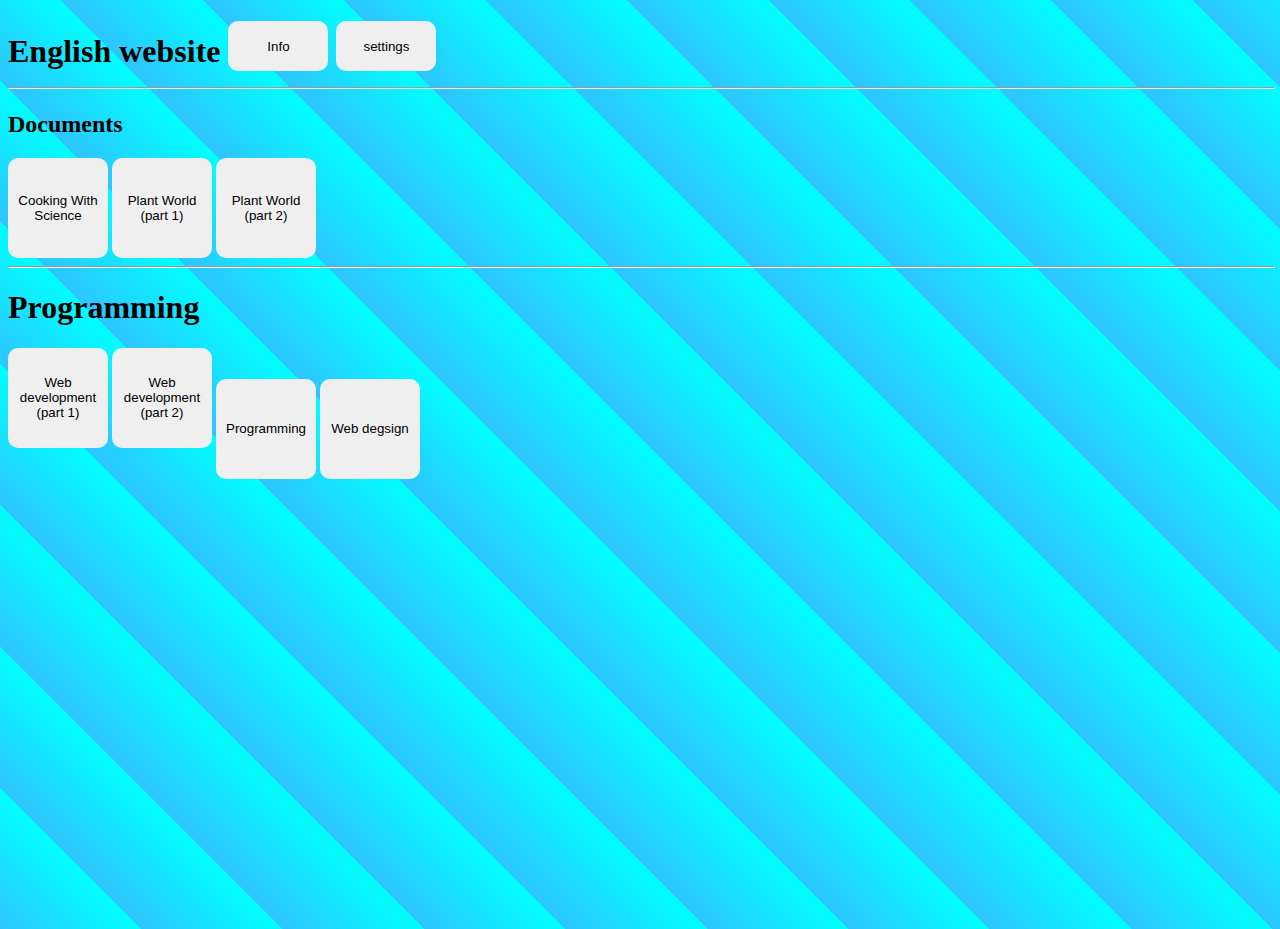
<file: public/Jason/index.html>
<!DOCTYPE html>
<html>
  <head>
    <meta charset="utf-8" />
    <meta name="viewport" content="width=device-width" />
    <title>English Website</title>
    <!-- <link
      rel="stylesheet"
      href="https://cdn.jsdelivr.net/npm/bootstrap@4.6.2/dist/css/bootstrap.min.css"
      integrity="sha384-xOolHFLEh07PJGoPkLv1IbcEPTNtaed2xpHsD9ESMhqIYd0nLMwNLD69Npy4HI+N"
      crossorigin="anonymous"
    /> -->
    <link href="style.css" rel="stylesheet" type="text/css" />
  </head>

  <body class="color" id="main">
    <h1>
      English website
      <sup><button class="meta" onclick="infoDisplay()">Info</button></sup>

      <sup
        ><button onclick="gotoLink(this)" class="meta" value="setting.html">
          settings
        </button></sup
      >
      <hr />
    </h1>

    <h2>Documents</h2>
    <button onclick="gotoLink(this)" value="scienceCook.html" class="docs">
      Cooking With Science
    </button>

    <button onclick="gotoLink(this)" value="froot.html" class="docs">
      Plant World (part 1)
    </button>

    <button onclick="gotoLink(this)" value="froot1.html" class="docs">
      Plant World (part 2)
    </button>

    <hr />

    <h1>Programming</h1>

    <sup
      ><sup
        ><button onclick="gotoLink(this)" value="webDev.html" class="docs">
          Web development (part 1)
        </button></sup
      ></sup
    >

    <sup
      ><sup
        ><button onclick="gotoLink(this)" value="webDev1.html" class="docs">
          Web development (part 2)
        </button></sup
      ></sup
    >

    <sub
      ><button onclick="gotoLink(this)" value="dev.html" class="docs">
        Programming
      </button></sub
    >

    <sub
      ><button onclick="gotoLink(this)" value="webDegs.html" class="docs">
        Web degsign
      </button></sub
    >

    <script src="script.js"></script>
    <script
      src="https://cdn.jsdelivr.net/npm/jquery@3.5.1/dist/jquery.slim.min.js"
      integrity="sha384-DfXdz2htPH0lsSSs5nCTpuj/zy4C+OGpamoFVy38MVBnE+IbbVYUew+OrCXaRkfj"
      crossorigin="anonymous"
    ></script>
    <script
      src="https://cdn.jsdelivr.net/npm/bootstrap@4.6.2/dist/js/bootstrap.bundle.min.js"
      integrity="sha384-Fy6S3B9q64WdZWQUiU+q4/2Lc9npb8tCaSX9FK7E8HnRr0Jz8D6OP9dO5Vg3Q9ct"
      crossorigin="anonymous"
    ></script>
  </body>
</html>
</file>
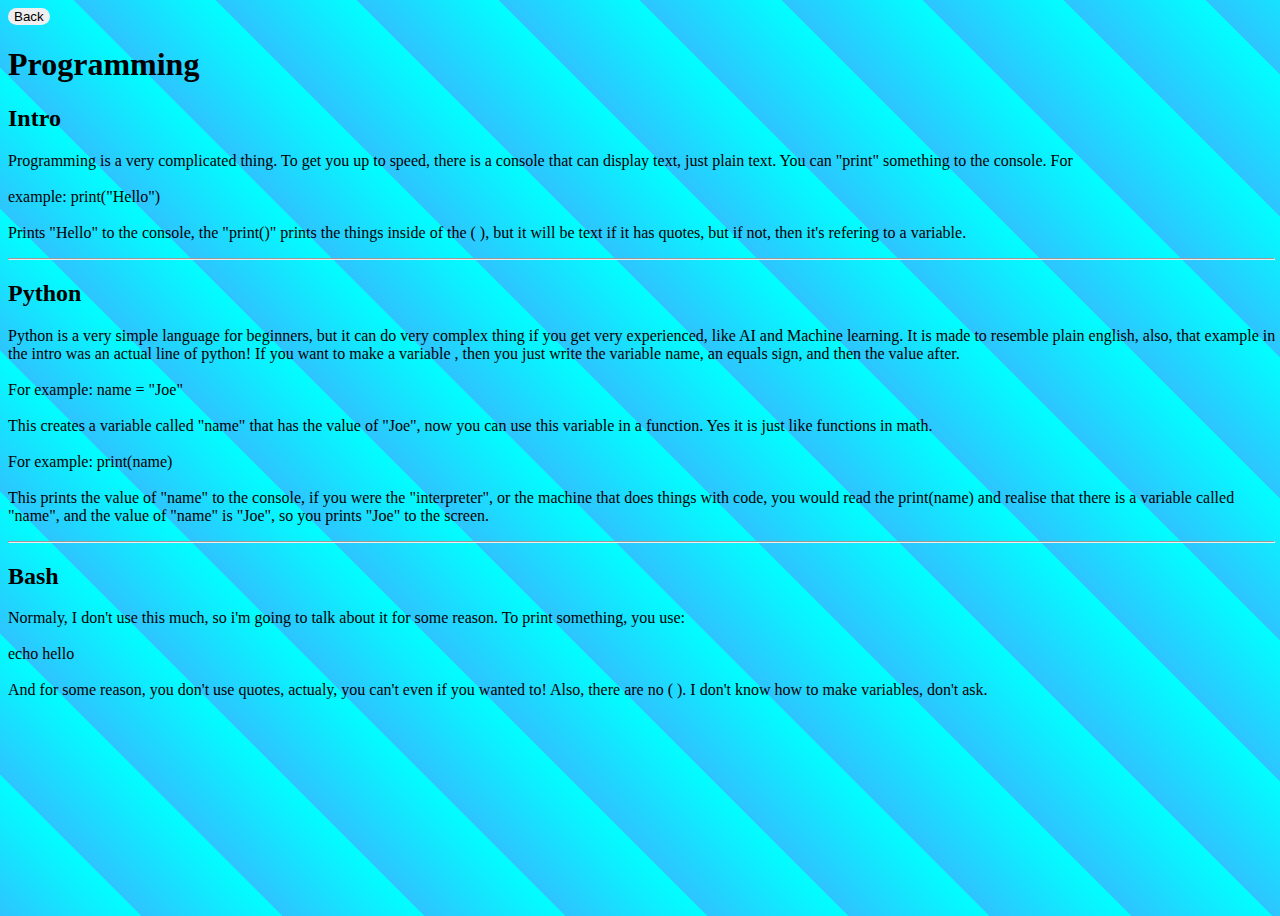
<file: public/Jason/dev.html>
<html lang="en">
<head>
  <meta charset="UTF-8">
  <meta http-equiv="X-UA-Compatible" content="IE=edge">
  <meta name="viewport" content="width=device-width, initial-scale=1.0">
  <link href="style.css" rel="stylesheet" type="text/css" />
  <title>Document</title>
</head>
<body class="color">
  <button onclick="gotoLink(this)" value="index.html">Back</button>
  <h1>Programming</h1>
  <h2>Intro</h2>
  <p>Programming is a very complicated thing. To get you up to speed, there is a console
  that can display text, just plain text. You can "print" something to the console. For
  <br><br>example: print("Hello")<br><br>
  Prints "Hello" to the console, the "print()" prints the things inside of the ( ),
  but it will be text if it has quotes, but if not, then it's refering to a variable.</p><hr>
  <h2>Python</h2>
  <p>Python is a very simple language for beginners, but it can do very complex thing if you
  get very experienced, like AI and Machine learning. It is made to resemble plain english,
  also, that example in the intro was an actual line of python! If you want to make a variable
  , then you just write the variable name, an equals sign, and then the value after.<br><br>For
  example: name = "Joe"<br><br>This creates a variable called "name" that has the value of "Joe",
  now you can use this variable in a function. Yes it is just like functions in math.<br><br>For example: print(name)<br><br>This prints 
 the value of "name"
  to the console, if you were the "interpreter", or the machine that does things with code, you would read
  the print(name) and realise that there is a variable called "name", and the value of "name" is
  "Joe", so you prints "Joe" to the screen.</p><hr>
  <h2>Bash</h2>
  <p>Normaly, I don't use this much, so i'm going to talk about it for some reason.
  To print something, you use:<br><br>echo hello<br><br>And for some reason, you don't use
  quotes, actualy, you can't even if you wanted to! Also, there are no ( ). I don't know
  how to make variables, don't ask.</p>
  <script src="script.js"></script>
</body>
</html>
</file>
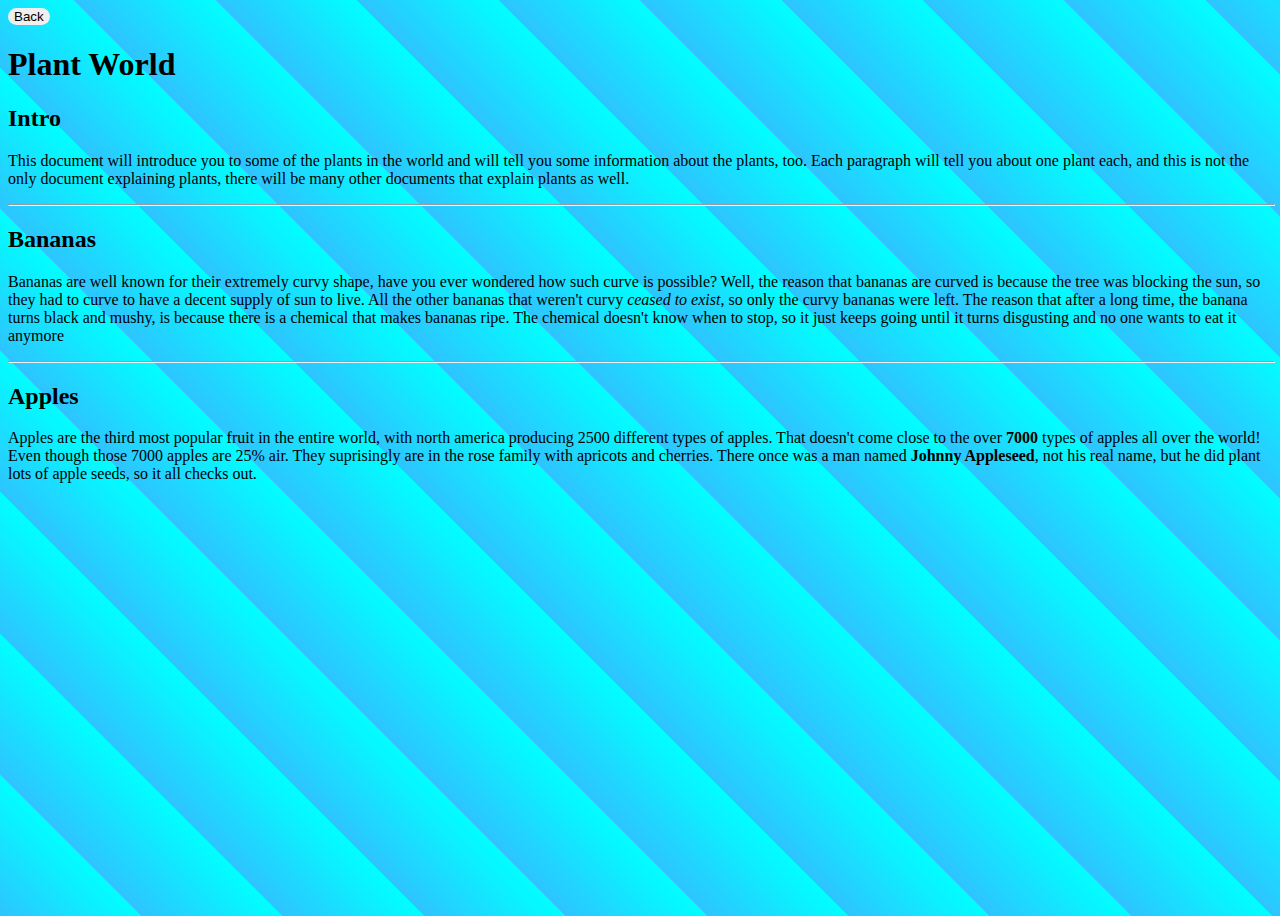
<file: public/Jason/froot.html>
<html lang="en">
<head>
  <meta charset="UTF-8">
  <meta http-equiv="X-UA-Compatible" content="IE=edge">
  <meta name="viewport" content="width=device-width, initial-scale=1.0">
  <title>Document</title>
  <link href="style.css" rel="stylesheet" type="text/css" />
</head>
<body class="color">

  <button onclick="gotoLink(this)" value="index.html">Back</button>
  <h1>Plant World</h1>
  <h2>Intro</h2>
  <p>This document will introduce you to some of the plants in the world
  and will tell you some information about the plants, too. Each paragraph
  will tell you about one plant each, and this is not the only document
  explaining plants, there will be many other documents that explain plants
  as well.</p>
  <hr>
  <h2>Bananas</h2>
  <p>Bananas are well known for their extremely curvy shape, have you ever wondered how such curve is possible?
  Well, the reason that bananas are curved is because the tree was blocking the sun, so they had to curve to
  have a decent supply of sun to live. All the other bananas that weren't curvy <em>ceased to exist</em>, so only the
  curvy bananas were left. The reason that after a long time, the banana turns black and mushy, is because there
  is a chemical that makes bananas ripe. The chemical doesn't know when to stop, so it just keeps going until it
  turns disgusting and no one wants to eat it anymore</p><hr>
  <h2>Apples</h2>
  <p>Apples are the third most popular fruit in the entire world, with north america producing 2500 different
  types of apples. That doesn't come close to the over <strong>7000</strong> types of apples all over the world!
  Even though those 7000 apples are 25% air.
  They suprisingly are in the rose family with apricots and cherries. There once was a man named <strong>
  Johnny Appleseed</strong>, not his real name, but he did plant lots of apple seeds, so it all checks out.</p>
  
  <script src="script.js"></script>
</body>
</html>
</file>
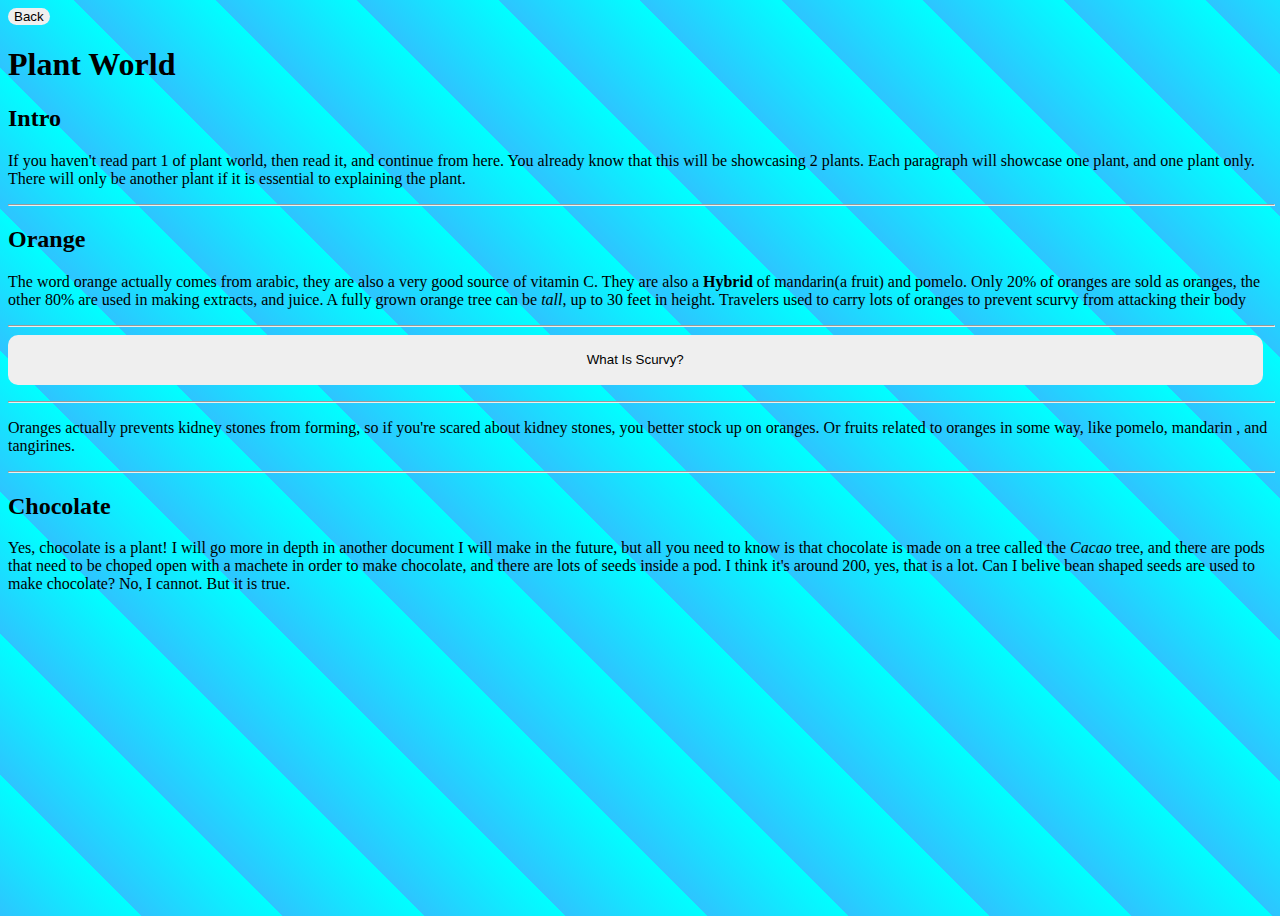
<file: public/Jason/froot1.html>
<html lang="en">
<head>
  <meta charset="UTF-8">
  <meta http-equiv="X-UA-Compatible" content="IE=edge">
  <meta name="viewport" content="width=device-width, initial- 
 scale=1.0">
  <link href="style.css" rel="stylesheet" type="text/css" />
  <title>Document</title>
</head>
<body class="color">

  <button onclick="gotoLink(this)" 
 value="index.html">Back</button>
  <h1>Plant World</h1>
  <h2>Intro</h2>
  <p>If you haven't read part 1 of plant world, then read it,
  and continue from here. You already know that this will be
  showcasing 2 plants. Each paragraph will showcase one
  plant, and one plant only. There will only be another plant
  if it is essential to explaining the plant.</p><hr>
  <h2>Orange</h2>
  <p>The word orange actually comes from arabic, they are also
  a very good source of vitamin C. They are also a 
 <strong>Hybrid</strong>
  of mandarin(a fruit) and pomelo. Only 20% of oranges are 
 sold as
  oranges, the other 80% are used in making extracts, and 
 juice. A fully
  grown orange tree can be <em>tall</em>, up to 30 feet in 
 height.
  Travelers used to carry lots of oranges to prevent scurvy 
 from attacking
  their body<hr>
  <button onclick="gotoLink(this)" value="scur.html" 
 class="fullinter">What Is Scurvy?</button></p>
  <hr><p>Oranges actually prevents kidney stones from 
 forming, so if you're scared about
  kidney stones, you better stock up on oranges. Or fruits 
 related to oranges in some way, like pomelo, mandarin
  , and tangirines.</p><hr>
  <h2>Chocolate</h2>
  <p>Yes, chocolate is a plant! I will go more in depth in 
 another document I will
  make in the future, but all you need to know is that 
 chocolate is made on a tree
  called the <em>Cacao</em> tree, and there 
    are pods 
 that 
 need to be choped open
  with a machete in order to make chocolate, and there are 
  lots of seeds inside
  a pod. I think it's around 200, yes, that is a lot. Can I
  belive bean shaped
  seeds are used to make chocolate? No, I cannot. But it is
  true.</p>
  <script src="script.js"></script>
</body>
</html>
</file>
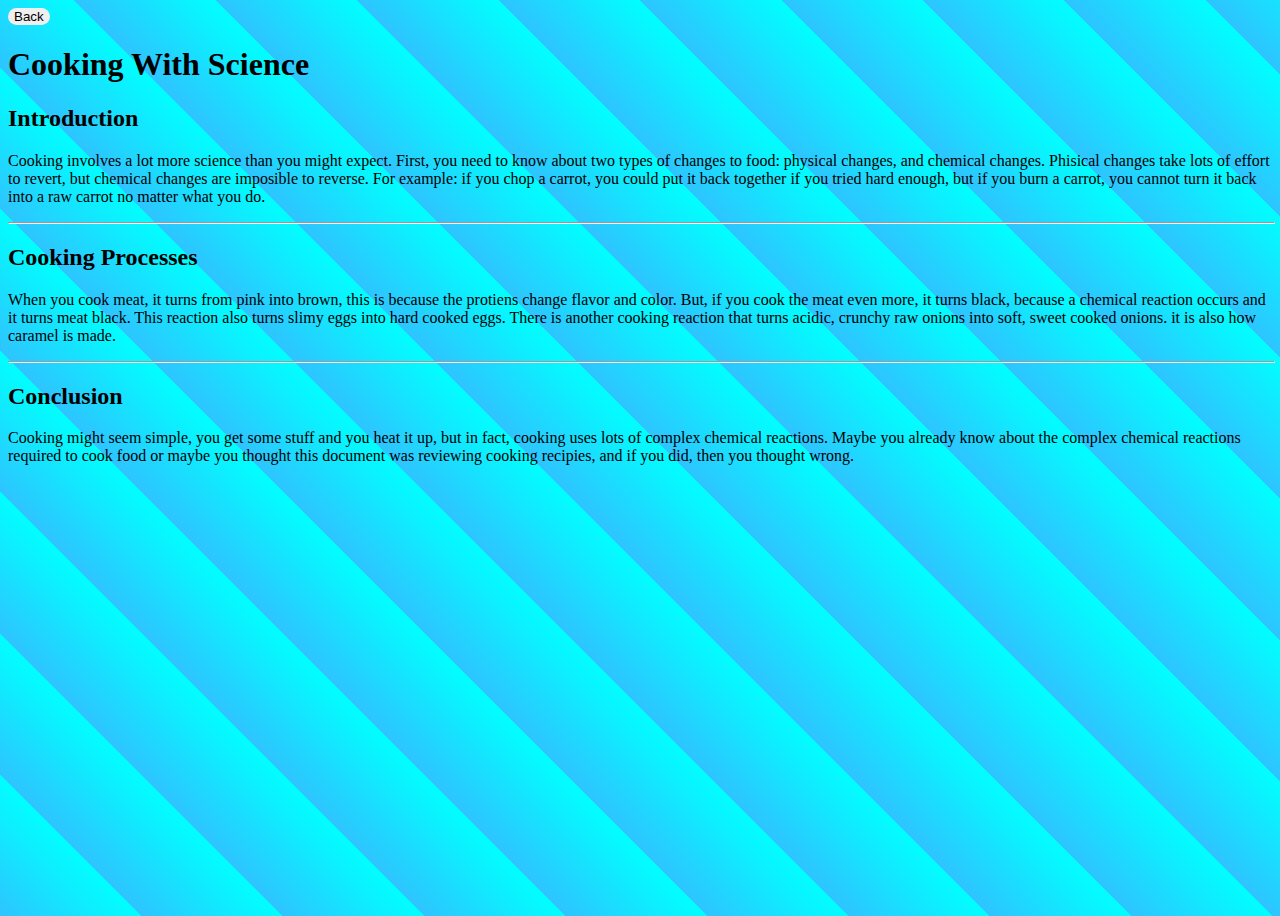
<file: public/Jason/scienceCook.html>
<html lang="en"> 
  
  <head>
    <meta charset="UTF-8">
    <meta http-equiv="X-UA-Compatible" content="IE=edge">
    <meta name="viewport" content="width=device-width, initial-scale=1.0">
    <title>Document</title>
    <link href="style.css" rel="stylesheet" type="text/css" />
  </head>
  
  <body class="color">
    
    <button onclick="gotoLink(this)" value="index.html">Back</button>
    <h1>Cooking With Science</h1>
    <h2>Introduction<br></h2>
    <p>Cooking involves a lot more science than you might expect.
    First, you need to know about two types of changes to food:
    physical changes, and chemical changes. Phisical changes take
    lots of effort to revert, but chemical changes are imposible to
    reverse. For example: if you chop a carrot, you could put it back
    together if you tried hard enough, but if you burn a carrot, you
    cannot turn it back into a raw carrot no matter what you do.<hr>
    </p>
    <h2>Cooking Processes</h2>
    <p>When you cook meat, it turns from pink into brown, this is because the protiens change flavor and color.
    But, if you cook the meat even more, it turns black, because a chemical reaction occurs and it turns meat
    black. This reaction also turns slimy eggs into hard cooked eggs. There is another cooking reaction that 
    turns acidic, crunchy raw onions into soft, sweet cooked onions. it is also how caramel is made.</p><hr>
    <h2>Conclusion</h2>
    <p>Cooking might seem simple, you get some stuff and you heat it up, but in fact, cooking uses lots of complex
    chemical reactions. Maybe you already know about the complex chemical reactions required to cook food or maybe
    you thought this document was reviewing cooking recipies, and if you did, then you thought wrong.</p>
  </body>
  <script src="script.js"></script>
</html>
</file>
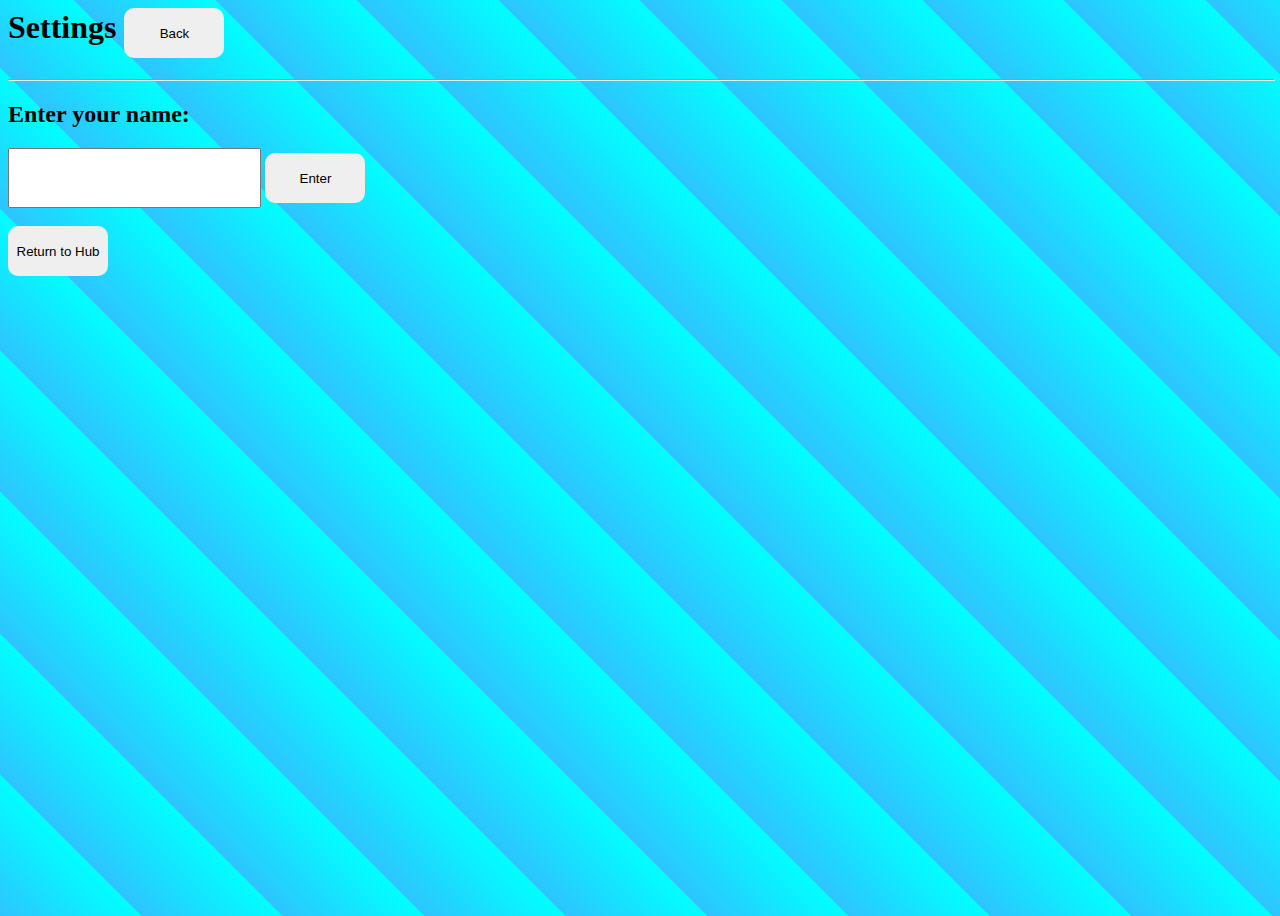
<file: public/Jason/setting.html>
<html lang="en">
  <head>
    <meta charset="UTF-8" />
    <meta http-equiv="X-UA-Compatible" content="IE=edge" />
    <meta name="viewport" content="width=device-width, initial-scale=1.0" />
    <title>Document</title>
    <link href="style.css" rel="stylesheet" type="text/css" />
  </head>

  <body class="color">
    <h1>
      Settings
      <button onclick="gotoLink(this)" class="meta" value="index.html">
        Back
      </button>
    </h1>
    <hr />
    <h2>Enter your name:<br /></h2>
    <input type="text" id="user" />
    <button id="submit" class="meta">Enter</button>
    <br /><br />
    <button
      onclick="gotoLink(this)"
      class="meta"
      value="https://jaso-hub.1randint1.repl.co/"
    >
      Return to Hub
    </button>
    <script src="script.js"></script>
  </body>
</html>
</file>
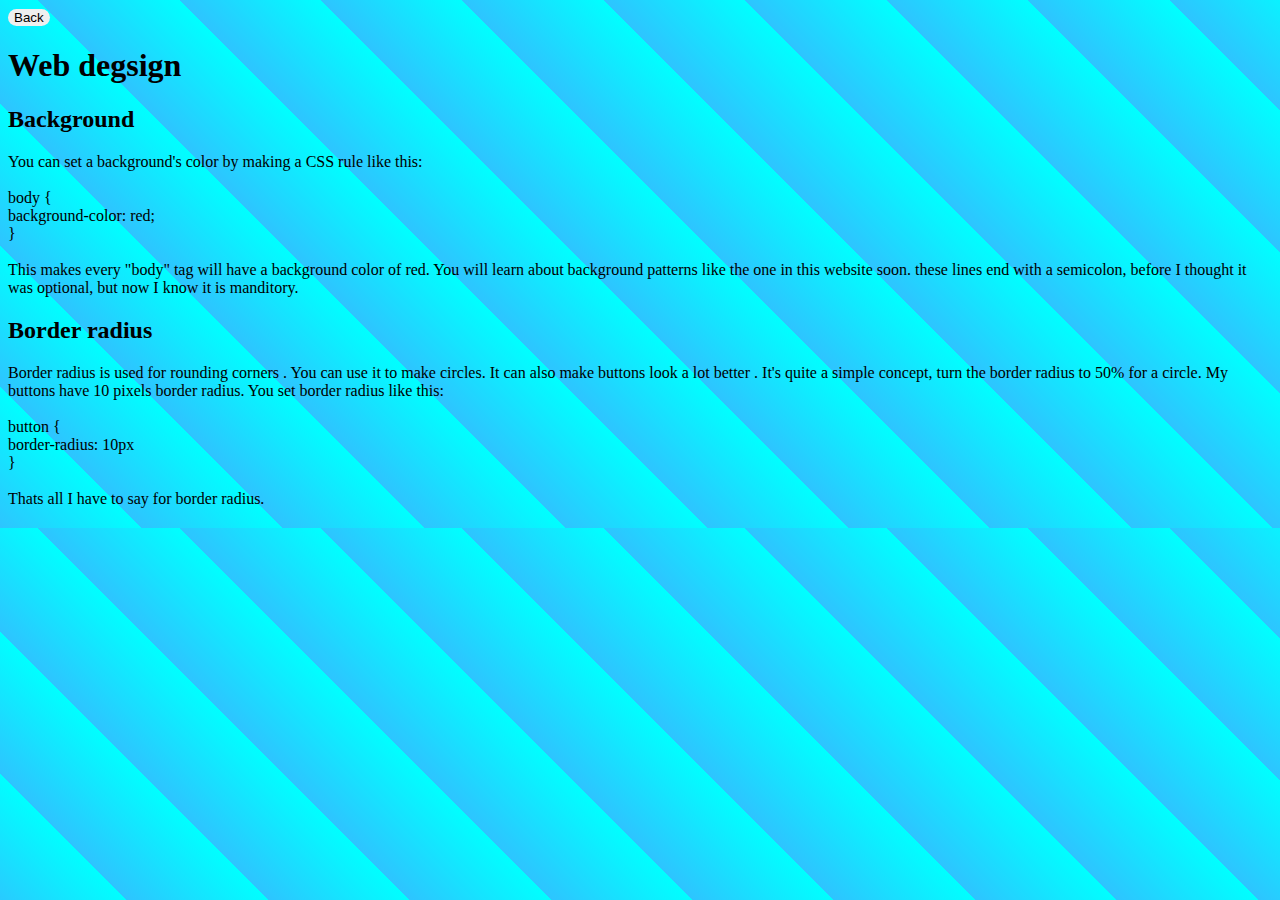
<file: public/Jason/webDegs.html>
<!DOCTYPE html>
<html lang="en">
<head>
  <meta charset="UTF-8">
  <meta http-equiv="X-UA-Compatible" content="IE=edge">
  <meta name="viewport" content="width=device-width, initial-scale=1.0">
  <link href="style.css" rel="stylesheet" type="text/css" />
  <title>Document</title>
</head>
<body class="color">
    <button onclick="gotoLink(this)" 
 value="index.html">Back</button>
  <h1>Web degsign</h1>
  <h2>Background</h2>
  <p>You can set a background's color by making a CSS rule like this:<br><br>body {<br>background-color:
  red;<br>}<br><br>This makes every "body" tag will have a background color of red. You will learn about
  background patterns like the one in this website soon. these lines end with a semicolon, before I thought
  it was optional, but now I know it is manditory.</p>
  <h2>Border radius</h2>
  <p>Border radius is used for rounding corners
  . You can use it to make circles. It can also make buttons look a lot better
  . It's quite a simple concept, turn the border
  radius to 50% for a circle. My buttons have 10 pixels
  border radius. You set border radius like this:
  <br><br>button {<br>border-radius: 10px<br>}<br><br>Thats all I have to say for border radius.</p>
  <h2></h2>
  <p></p>
  <script src="script.js"></script>
</body>
</html>
</file>
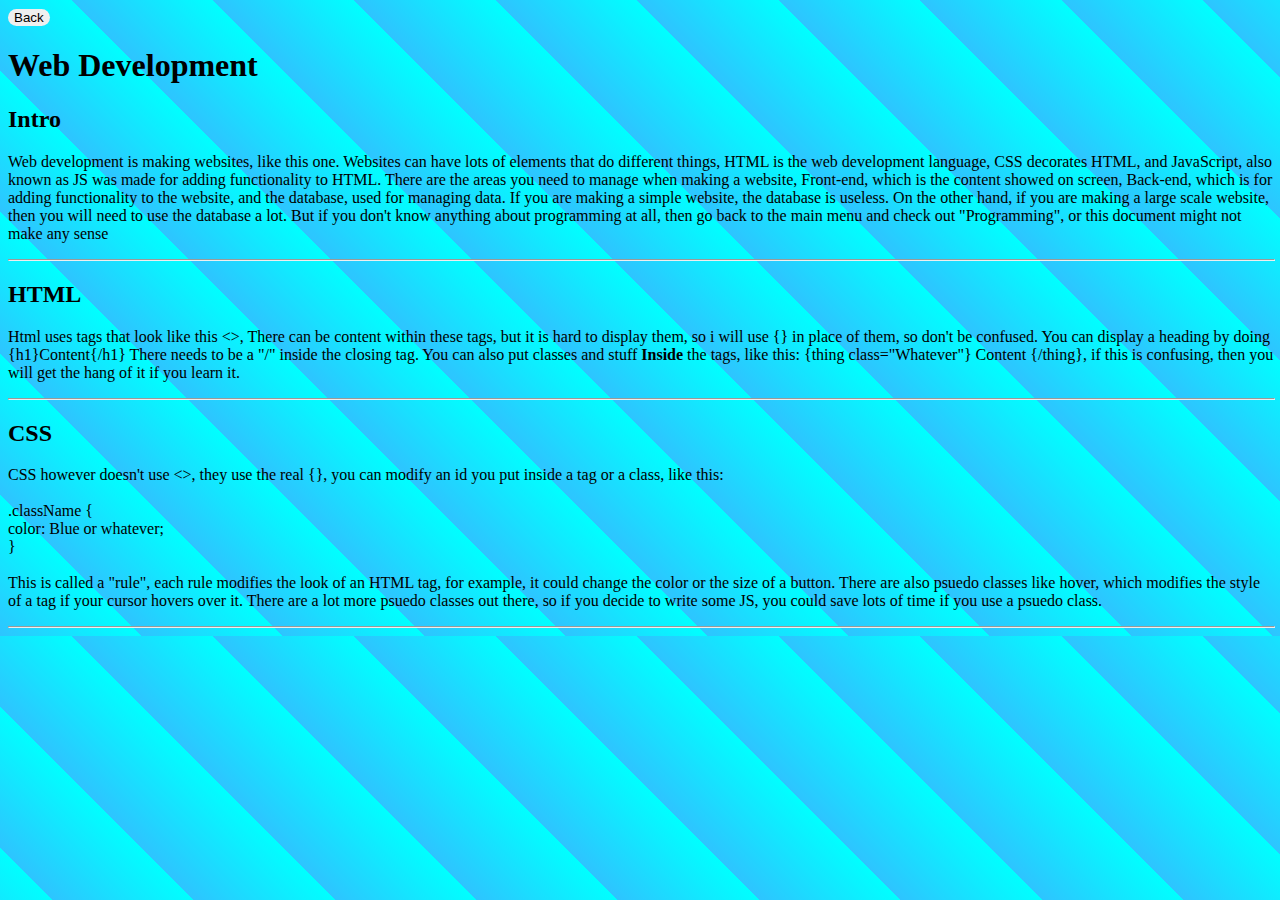
<file: public/Jason/webDev.html>
<!DOCTYPE html>
<html lang="en">
<head>
  <meta charset="UTF-8">
  <meta http-equiv="X-UA-Compatible" content="IE=edge">
  <meta name="viewport" content="width=device-width, initial-scale=1.0">
  <link href="style.css" rel="stylesheet" type="text/css" />
  <title>Document</title>
</head>
<body class="color">
  <button onclick="gotoLink(this)" value="index.html">Back</button>
  <h1>Web Development</h1>

  <h2>Intro</h2>

  <p>Web development is making websites, like this one. Websites can have lots of elements that do
  different things, HTML is the web development language, CSS decorates HTML, and JavaScript, also
  known as JS was made for adding functionality to HTML. There are the areas you need to manage when
  making a website, Front-end, which is the content showed on screen, Back-end, which is for adding
  functionality to the website, and the database, used for managing data. If you are making a simple
  website, the database is useless. On the other hand, if you are making a large scale website, then
  you will need to use the database a lot. But if you don't know anything about programming at all,
  then go back to the main menu and check out "Programming", or this document might not make any sense
  </p><hr><h2>HTML</h2>
  
  <p>Html uses tags that look like this <>, There can be content within these tags, but it is hard to
  display them, so i will use {} in place of them, so don't be confused. You can display a heading by
  doing {h1}Content{/h1} There needs to be a "/" inside the closing tag. You can also put classes and
  stuff <strong>Inside</strong> the tags, like this: {thing class="Whatever"} Content {/thing}, if this
  is confusing, then you will get the hang of it if you learn it.<hr><h2>CSS</h2> CSS however doesn't use <>, they use
  the real {}, you can modify an id you put inside a tag or a class, like this: <br><br>.className {<br>
  color: Blue or whatever;<br>
  } <br><br>This is called a "rule", each rule modifies the look of an HTML tag, for example, it could
  change the color or the size of a button. There are also psuedo classes like hover, which modifies the
  style of a tag if your cursor hovers over it. There are a lot more psuedo classes out there, so if you
  decide to write some JS, you could save lots of time if you use a psuedo class.</p><hr>

  <script src="script.js"></script>
</body>
</html>
</file>
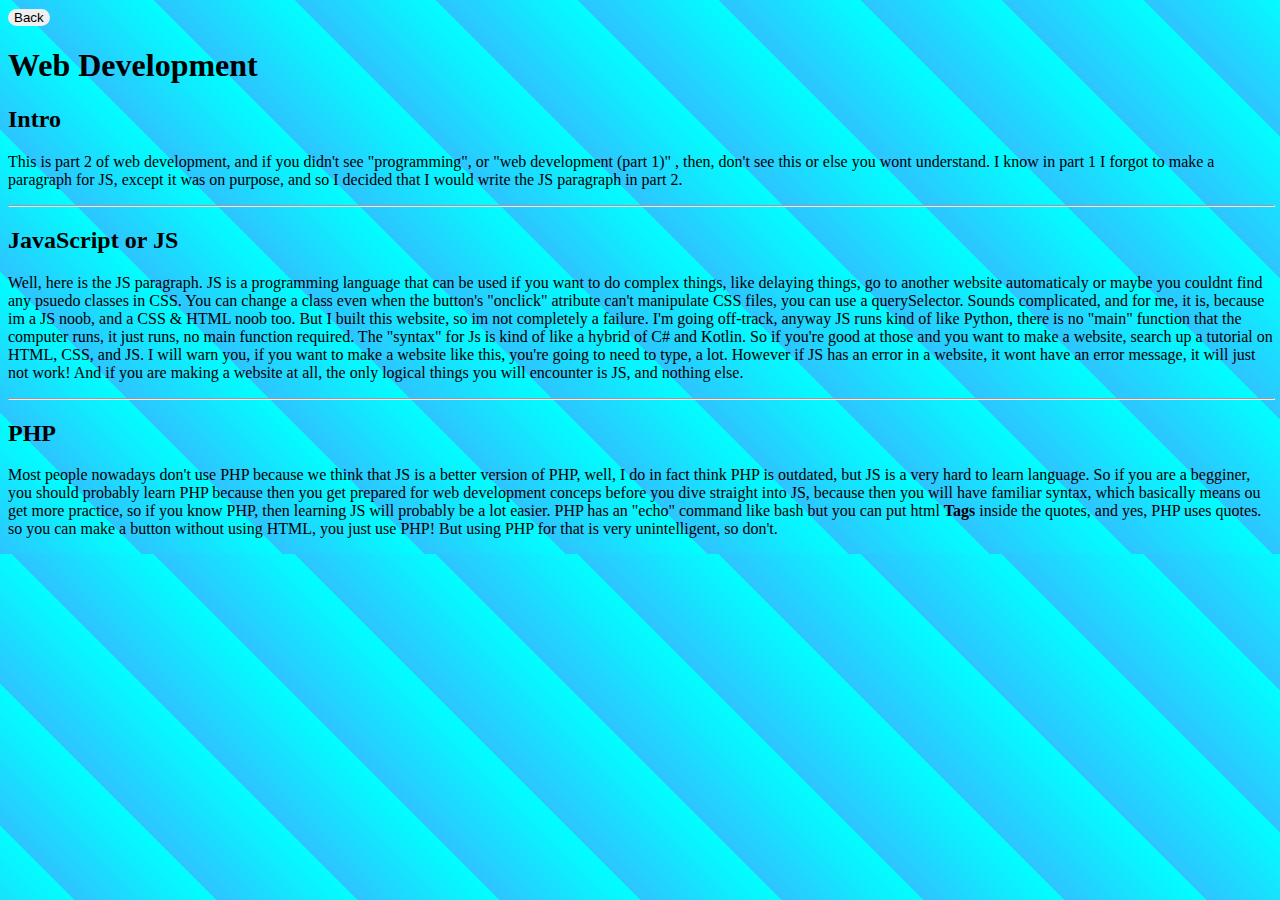
<file: public/Jason/webDev1.html>
<!DOCTYPE html>
<html lang="en">
<head>
  <meta charset="UTF-8">
  <meta http-equiv="X-UA-Compatible" content="IE=edge">
  <meta name="viewport" content="width=device-width, initial-scale=1.0">
  <link href="style.css" rel="stylesheet" type="text/css" />
  <title>Document</title>
</head>
<body class="color">
      <button onclick="gotoLink(this)" value="index.html">Back</button>
  <h1>Web Development</h1>
  <h2>Intro</h2>
  <p>This is part 2 of web development, and if you didn't see "programming", or "web development (part 1)"
  , then, don't see this or else you wont understand. I know in part 1 I forgot to make a paragraph for
  JS, except it was on purpose, and so I decided that I would write the JS paragraph in part 2.</p><hr>
  
  <h2>JavaScript or JS</h2>
    
  <p>Well, here is the JS paragraph. 
  JS is a programming language that can be used if you want to do complex things, like delaying things,
  go to another website automaticaly or maybe you couldnt find any psuedo classes in CSS. You can change a
  class even when the button's "onclick" atribute can't manipulate CSS files, you can use a querySelector.
  Sounds complicated, and for me, it is, because im a JS noob, and a CSS & HTML noob too. But I built this
  website, so im not completely a failure. I'm going off-track, anyway JS runs kind of like Python, there is
  no "main" function that the computer runs, it just runs, no main function required. The "syntax" for Js is
  kind of like a hybrid of C# and Kotlin. So if you're good at those and you want to make a website, search up
  a tutorial on HTML, CSS, and JS. I will warn you, if you want to make a website like this, you're going
  to need to type, a lot. However if JS has an error in a
  website, it wont have an error message, it will just not work! And if you are making a website at all, the
  only logical things you will encounter is JS, and nothing else.</p><hr>

  <h2>PHP</h2>
  <p>Most people nowadays don't use PHP because we think that JS is a better version of PHP,
  well, I do in fact think PHP is outdated, but JS is a very hard to learn language. So if
  you are a begginer, you should probably learn PHP because then you get prepared for web
  development conceps before you dive straight into JS, because then you will have familiar
  syntax, which basically means ou get more practice, so if you know PHP, then learning JS
  will probably be a lot easier. PHP has an "echo" command like bash but you can put html
  <strong>Tags</strong> inside the quotes, and yes, PHP uses quotes. so you can make a button
  without using HTML, you just use PHP! But using PHP for that is very unintelligent, so don't.</p>
  <script src="script.js"></script>
</body>
</html>
</file>
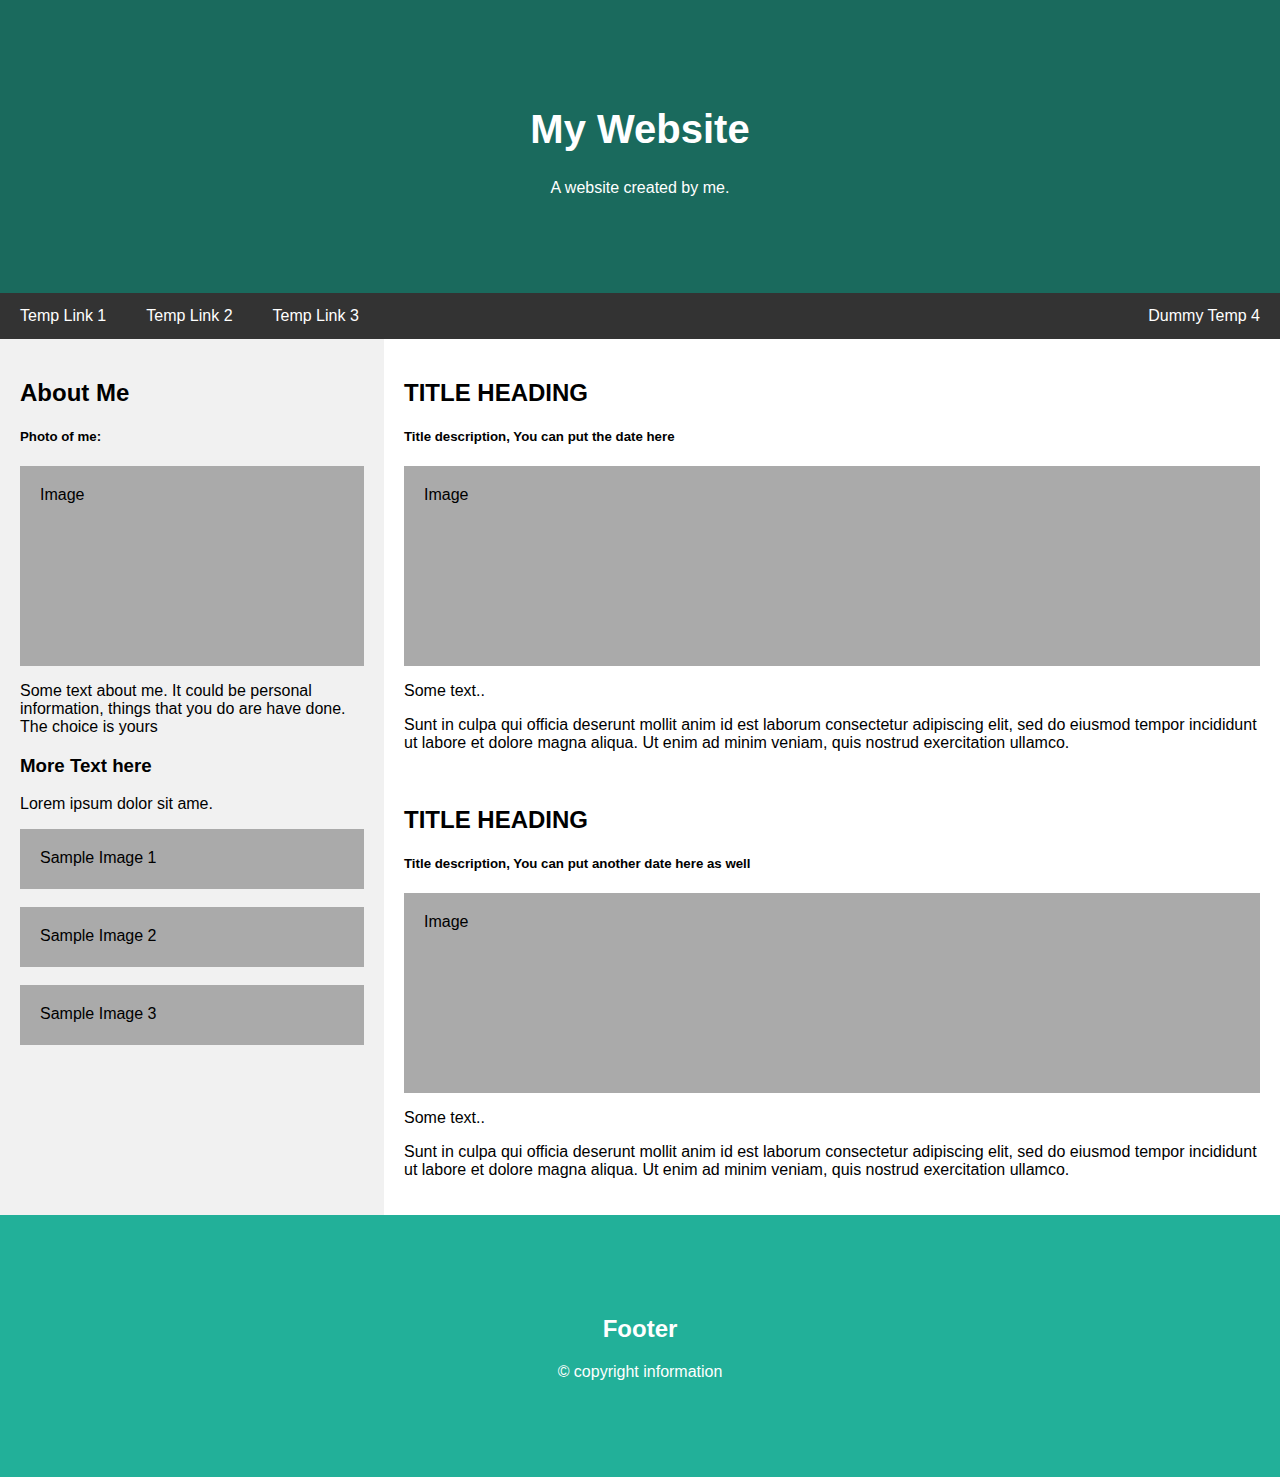
<file: public/page/page.html>
<!DOCTYPE html>
<html lang="en">
  <head>
    <title>Page Title</title>
    <meta charset="UTF-8" />
    <meta name="viewport" content="width=device-width, initial-scale=1" />

    <!-- style sheet -->
    <link rel="stylesheet" href="page.css" />
  </head>

  <body>
    <div class="header">
      <h1>My Website</h1>
      <p>A website created by me.</p>
    </div>

    <!-- Nav bar session -->
    <nav class="navbar">
      <a href="#">Temp Link 1</a>
      <a href="#">Temp Link 2</a>
      <a href="#">Temp Link 3</a>
      <a href="#" class="right">Dummy Temp 4</a>
    </nav>

    <!-- About me -->
    <div class="row">
      <div class="side">
        <h2>About Me</h2>
        <h5>Photo of me:</h5>
        <div class="fakeimg" style="height: 200px">Image</div>
        <p>
          Some text about me. It could be personal information, things that you
          do are have done. The choice is yours
        </p>

        <h3>More Text here</h3>
        <p>Lorem ipsum dolor sit ame.</p>
        <div class="fakeimg" style="height: 60px">Sample Image 1</div>
        <br />
        <div class="fakeimg" style="height: 60px">Sample Image 2</div>
        <br />
        <div class="fakeimg" style="height: 60px">Sample Image 3</div>
      </div>

      <!-- Main Section -->
      <div class="main">
        <h2>TITLE HEADING</h2>
        <h5>Title description, You can put the date here</h5>
        <div class="fakeimg" style="height: 200px">Image</div>
        <p>Some text..</p>
        <p>
          Sunt in culpa qui officia deserunt mollit anim id est laborum
          consectetur adipiscing elit, sed do eiusmod tempor incididunt ut
          labore et dolore magna aliqua. Ut enim ad minim veniam, quis nostrud
          exercitation ullamco.
        </p>
        <br />
        <h2>TITLE HEADING</h2>
        <h5>Title description, You can put another date here as well</h5>
        <div class="fakeimg" style="height: 200px">Image</div>
        <p>Some text..</p>
        <p>
          Sunt in culpa qui officia deserunt mollit anim id est laborum
          consectetur adipiscing elit, sed do eiusmod tempor incididunt ut
          labore et dolore magna aliqua. Ut enim ad minim veniam, quis nostrud
          exercitation ullamco.
        </p>
      </div>
    </div>

    <!-- Footer -->
    <section class="footer">
      <h2>Footer</h2>
      <p class="copyright">© copyright information</p>
    </section>
  </body>
</html>
</file>
<file: public/Jason/style.css>
.fullinter {
    height: 50px;
    width: 99%;
  }
  
  button {
    transition: ease-out 0.25s;
    border: none;
    outline: none;
    border-radius: 10px;
  }
  
  button:hover {
    color: blue;
    background-color: lightblue;
  }
  
  body {
    height: 100%;
    width: 99%;
  }
  
  .color {
    background: repeating-linear-gradient(45deg, #2ec4ff, aqua 100px);
  }
  
  #main {
    height: 100vh
  }
  
  .docs {
    display: inline;
    height: 100px;
    width: 100px;
  }
  
  .meta {
    height: 50px;
    width: 100px;
    display: inline;
  }
  
  .meta:hover {
    height: 50px;
    width: 100px;
    color: blue;
    background-color: lightblue;
  }
  
  .docs:hover {
    height: 100px;
    width: 100px;
    color: blue;
    background-color: lightblue;
    animation: hoverSpinAni 2s;
    animation-iteration-count: 1;
  }
  
  @keyframes hoverSpinAni {
    from {
      transform: rotate(0deg);
    }
    to {
      transform: rotate(360deg);
    }
  }
  
  #user {
    height: 60px;
    width: 20%;
  }
</file>
<file: public/page/page.css>
* {
box-sizing: border-box;
}
body {
font-family: Arial, Helvetica, sans-serif;
margin: 0;
}
/* Style the header */
.header {
padding: 80px;
text-align: center;
background: #1a6a5d;
color: white;
}
/* Increase the font size of the h1 element */
.header h1 {
font-size: 40px;
}
/* Style the top navigation bar */
.navbar {
overflow: hidden;
background-color: #333;
}
/* Add style to the links in the navigation bar */
.navbar a {
float: left;
display: block;
color: white;
text-align: center;
padding: 14px 20px;
text-decoration: none;
}
/* Right-aligned link */
.navbar a.right {
float: right;
}
/* Change color on hover */
.navbar a:hover {
background-color: #ddd;
color: black;
}
/* Column container */
.row {
display: flex;
flex-wrap: wrap;
}
/* Create two unequal columns that sits next to each other */
/* Sidebar/left column */
.side {
flex: 30%;
background-color: #f1f1f1;
padding: 20px;
}
/* Main column */
.main {
flex: 70%;
background-color: white;
padding: 20px;
}
/* Fake image, just for this example */
.fakeimg {
background-color: #aaa;
width: 100%;
padding: 20px;
}
/* Footer section */
.footer {
    padding: 80px;
    text-align: center;
    background: #22b099;
    color: white;
    }
</file>
